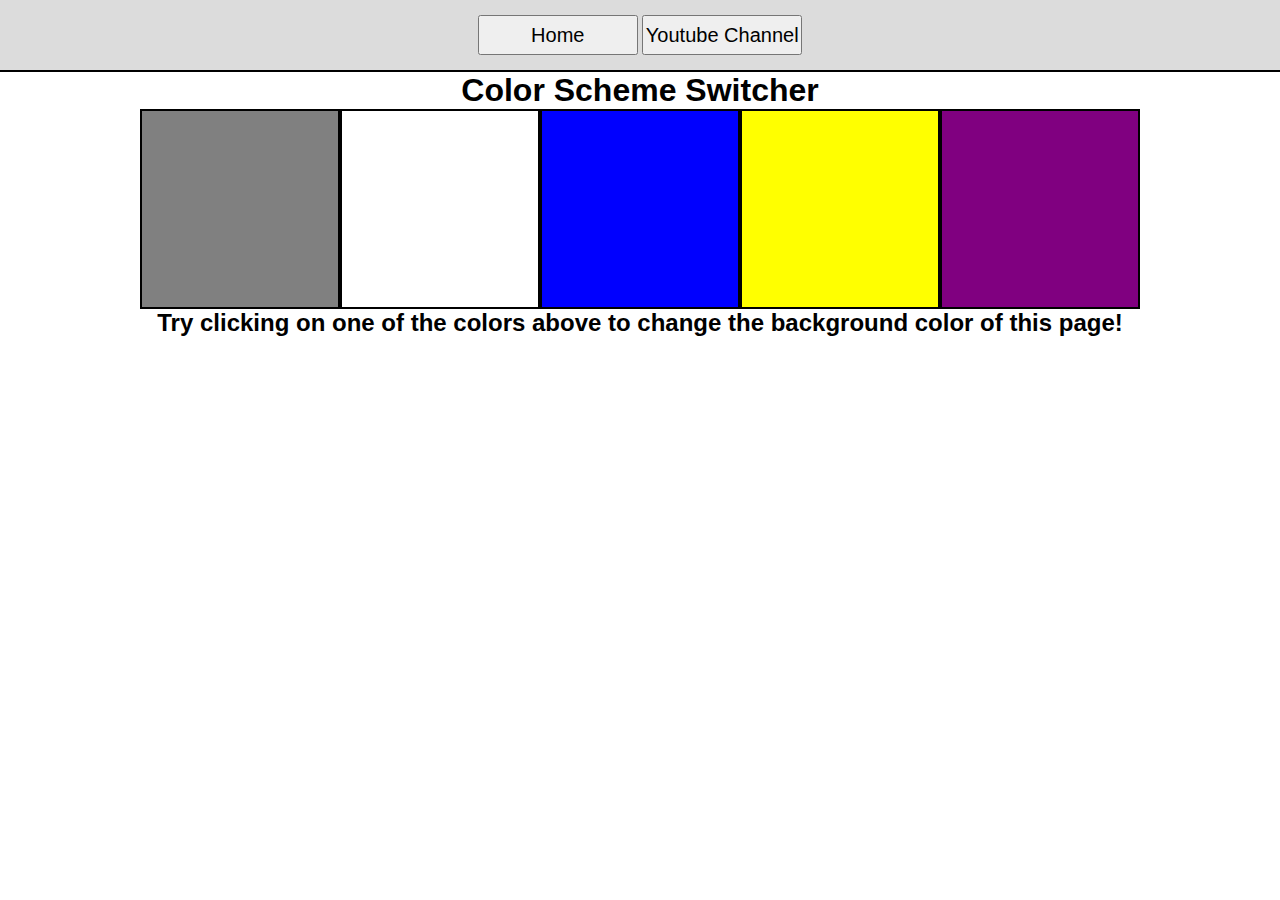
<file: projects/index.html>
<!DOCTYPE html>
<html lang="en">
<head>
    <meta charset="UTF-8">
    <meta name="viewport" content="width=device-width, initial-scale=1.0">
    <title>Javascript Background Color Changer</title>
    <style>
        *{
            margin: 0;
            padding: 0;
            box-sizing: border-box;
            font-family:'Gill Sans', 'Gill Sans MT', Calibri, 'Trebuchet MS', sans-serif;
        }
        html, body{
            height: 100%;
            width: 100%;
        }
        .navbar{
            height: 8%;
            width: 100%;
            background-color: gainsboro;
            border-bottom: 2px solid black;
            display: flex;
            justify-content: center;
            align-items: center;
        }
        .navbar button{
            height: 40px;
            width: 160px;
            font-size: 20px;

        }
        .canvas{
            display: flex;
            flex-direction: column;
            align-items: center;
            justify-content: space-between;
        }
        .container{
            display: flex;
            flex-wrap: wrap;
        }
        .button{
            height: 200px;
            width: 200px;
            border: 2px solid black;
        }
    </style>
</head>
<body>
    <div class="navbar">
        <nav>
        <a href="/" aria-current="page"><button>Home</button></a>
        <a target="_blank" href="https://www.youtube.com/@chaiaurcode"><button>Youtube Channel</button></a>
    </nav>
    </div>
    <div class="canvas">
        <h1>Color Scheme Switcher</h1>
        <div class="container">
            <div class="button" id = "grey" style = "background-color: grey;"></div>
            <div class="button" id = "white" style="background-color: white;"></div>
            <div class="button" id = "blue" style="background-color: blue;"></div>
            <div class="button" id = "yellow" style="background-color: yellow;"></div>
            <div class="button" id = "purple" style="background-color: purple;"></div>
        </div>
        <h2>Try clicking on one of the colors above
            <span>to change the background color of this page!</span>
        </h2>
    </div>
    <script src="colorswitcher.js"></script>
</body>
</html>
</file>
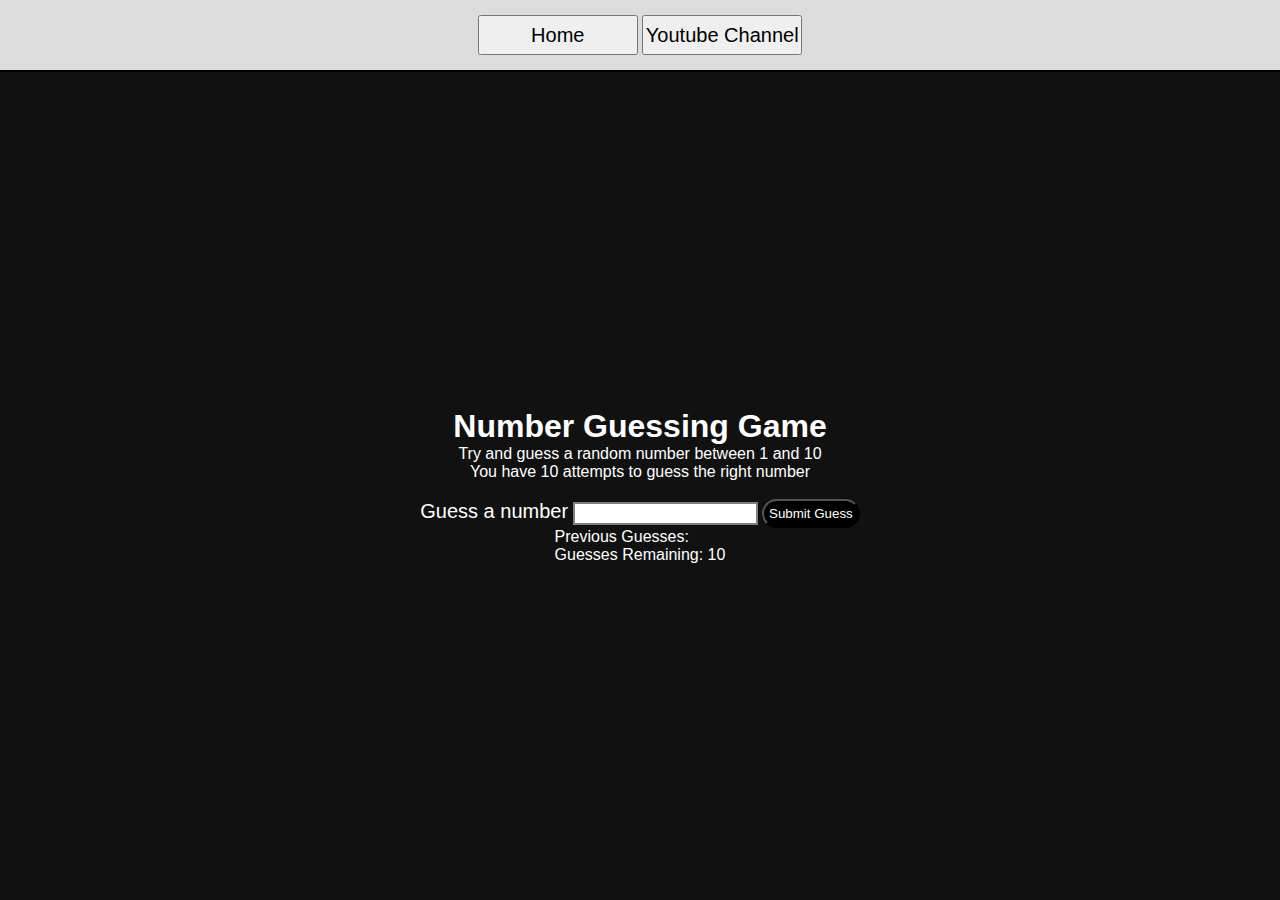
<file: projects/fourth_project/index.html>
<!DOCTYPE html>
<html lang="en">
<head>
    <meta charset="UTF-8">
    <meta name="viewport" content="width=device-width, initial-scale=1.0">
    <title>Guess The Number</title>
    <link rel="stylesheet" href="style.css">
</head>
<body>
    <div class="navbar">
        <nav>
        <a href="/" aria-current="page"><button>Home</button></a>
        <a target="_blank" href="https://www.youtube.com/@chaiaurcode"><button>Youtube Channel</button></a>
    </nav>
    </div>
    <div id="wrapper">
        <h1>Number Guessing Game</h1>
        <p>Try and guess a random number between 1 and 10</p>
        <p>You have 10 attempts to guess the right number</p><br>
            <form class="form">
            <label for="guessField" id="guess">Guess a number</label>
            <input type="text" id="guessField" class="guessField">
            <input type="submit" id="subt" value="Submit Guess" class="guessSubmit">
            </form>
            <div class="resultParas">
                <p>Previous Guesses: <span class="guesses"></span></p>
                <p>Guesses Remaining: <span class="lastResult">10</span></p>
                <p class="lowOrhi"></p>
            </div>
    </div>
</body>
<script src="guess.js"></script>
</html>
</file>
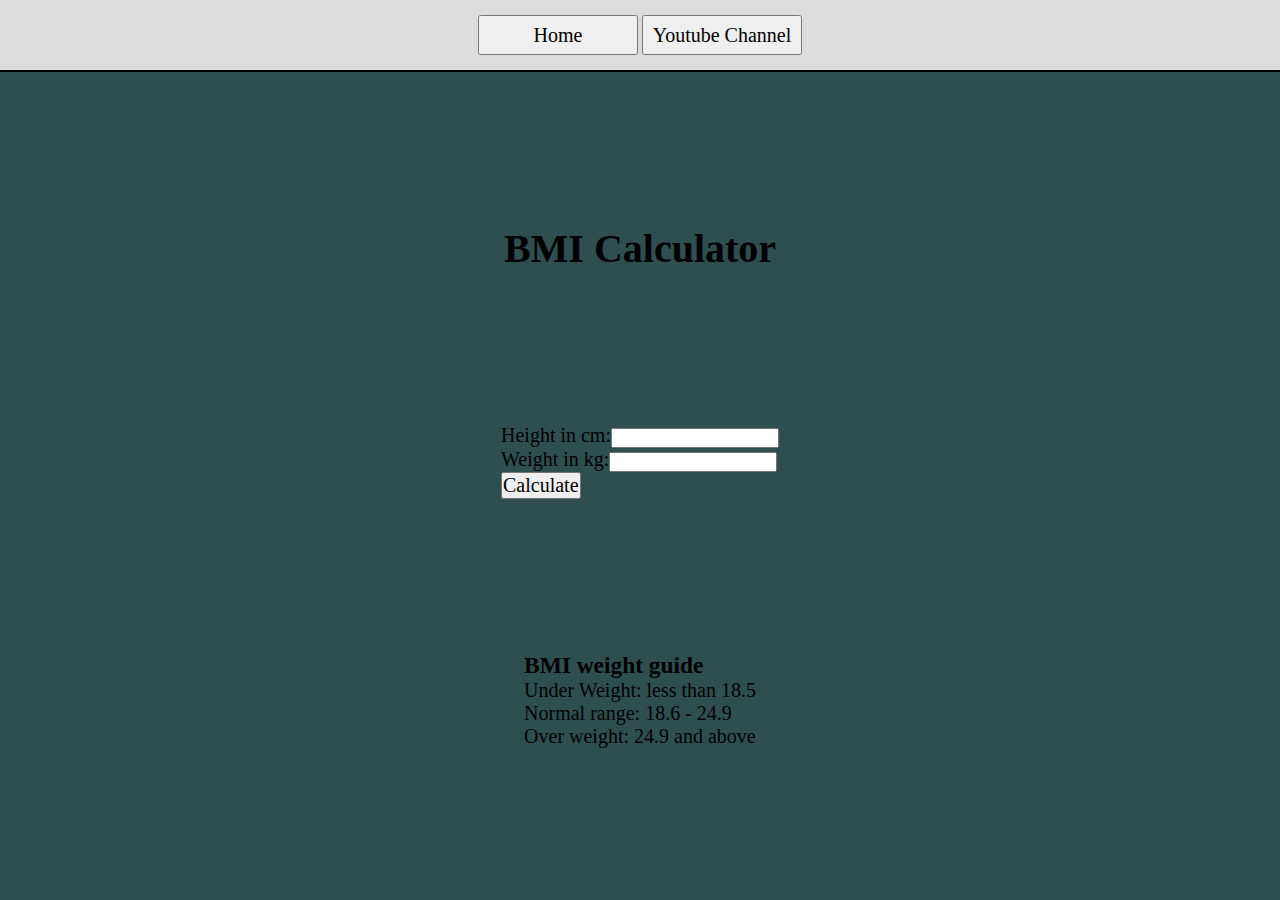
<file: projects/second_project/index.html>
<!DOCTYPE html>
<html lang="en">
<head>
    <meta charset="UTF-8">
    <meta name="viewport" content="width=device-width, initial-scale=1.0">
    <title>Document</title>
    <link rel="stylesheet" href="style.css">
</head>
<body>
    <div class="navbar">
        <nav>
        <a href="/" aria-current="page"><button>Home</button></a>
        <a target="_blank" href="https://www.youtube.com/@chaiaurcode"><button>Youtube Channel</button></a>
    </nav>
    </div>
    <div class="container">
        <h1>BMI Calculator</h1>
        <form>
            <p><label>Height in cm:</label><input type="text" id="height"></p>
            <p><label>Weight in kg:</label><input type="text" id="weight"></p>
            <button>Calculate</button>
            <div id="result"></div>
            <div id="range"></div>
        </form>
            <div id="weight-guide">
                <h3>BMI weight guide</h3>
                <p>Under Weight: less than 18.5</p>
                <p>Normal range: 18.6 - 24.9</p>
                <p>Over weight: 24.9 and above</p>
            </div>
    </div>
</body>
<script src="bmi.js"></script>
</html>
</file>
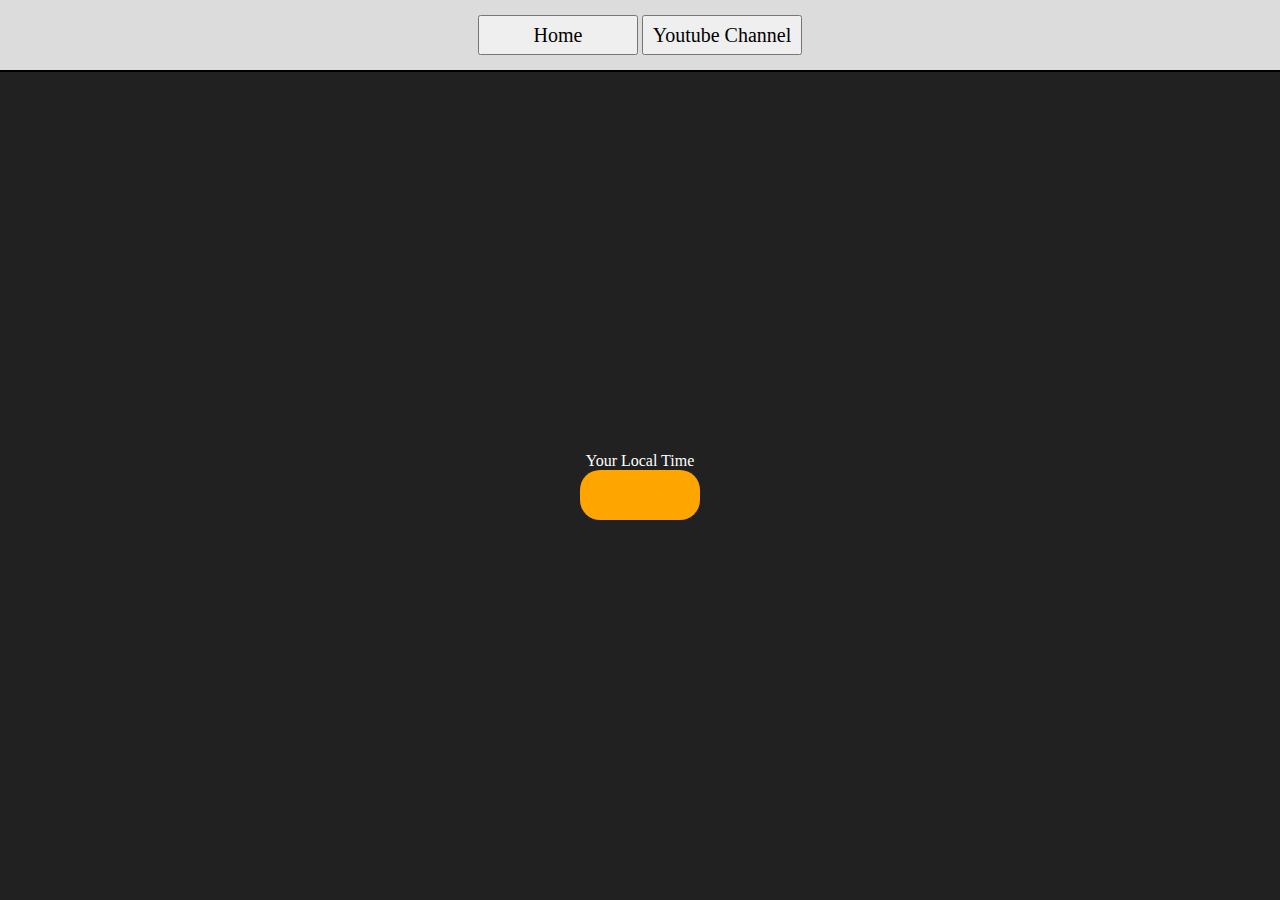
<file: projects/third_project/index.html>
<!DOCTYPE html>
<html lang="en">
<head>
    <meta charset="UTF-8">
    <meta name="viewport" content="width=device-width, initial-scale=1.0">
    <title>Digital Clock</title>
    <link rel="stylesheet" href="style.css">
</head>
<body>
    <div class="navbar">
        <nav>
        <a href="/" aria-current="page"><button>Home</button></a>
        <a target="_blank" href="https://www.youtube.com/@chaiaurcode"><button>Youtube Channel</button></a>
    </nav>
    </div>
    <div class="center">
        <div id="banner">Your Local Time</div>
        <div id="clock"></div>
    </div>
</body>
<script src="clock.js"></script>
</html>
</file>
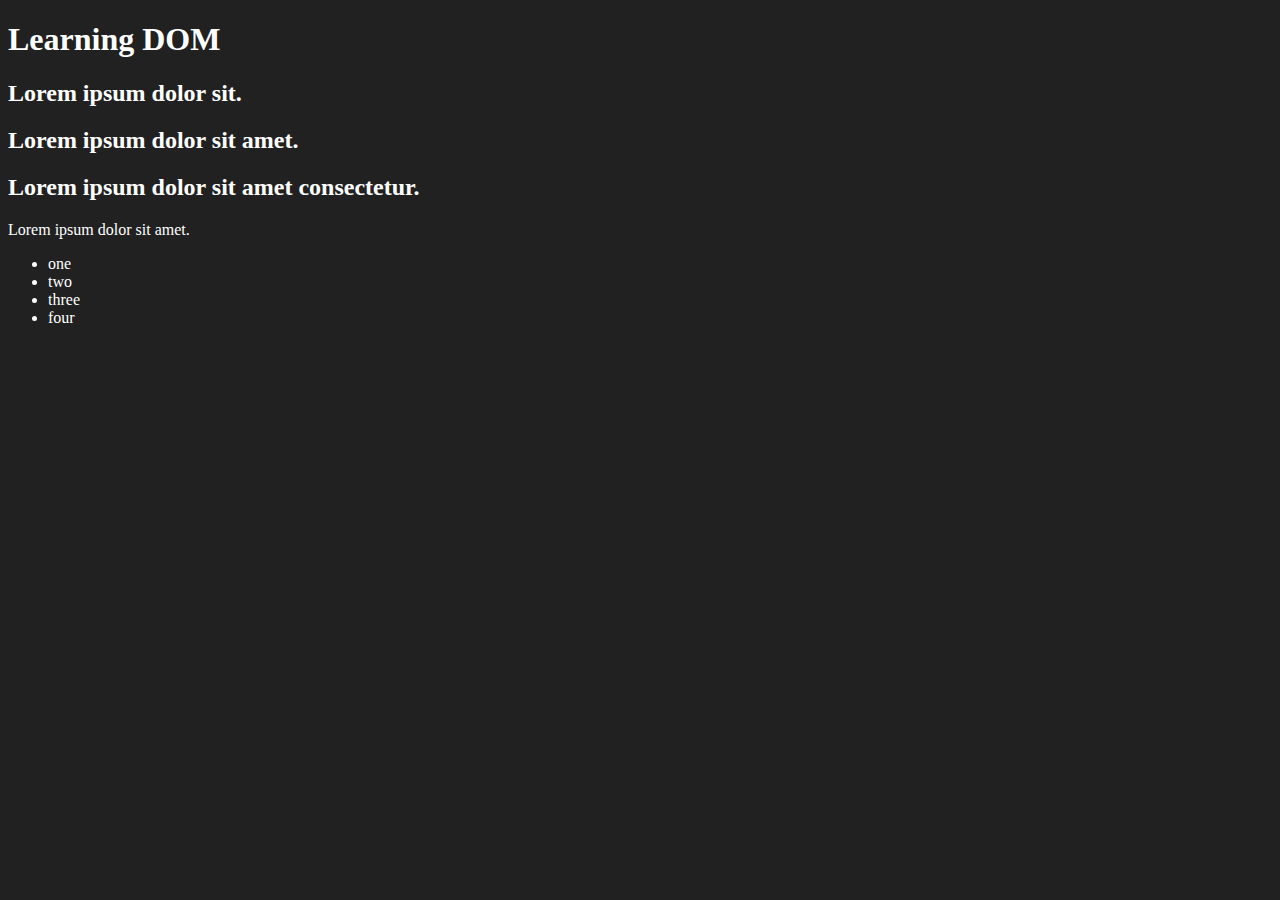
<file: DOM/one.html>
<!--DOM basic flow
    window -> document -> html -> two children(head and body)
        i. head: contains title(contains text node) and meta(contains attributes) tags
        ii. body: contains all the tags and attributes lying in body-->

<!-- DOM manipulations return HTML collections -->
<!DOCTYPE html>
<html lang="en">
<head>
    <meta charset="UTF-8">
    <meta name="viewport" content="width=device-width, initial-scale=1.0">
    <title>DOM</title>
    <style>
        .bg-black{
            background-color: #212121;
            color: #fff;
        }
    </style>
</head>
<body class="bg-black">
    <div >
        <h1 id = "title" class = "heading">Learning DOM <span style = "display: none">test text</span> </h1>
        <h2>Lorem ipsum dolor sit.</h2>
        <h2>Lorem ipsum dolor sit amet.</h2>
        <h2>Lorem ipsum dolor sit amet consectetur.</h2>
        <p>Lorem ipsum dolor sit amet.</p>

        <ul>
            <li class = "list-item">one</li>
            <li class = "list-item">two</li>
            <li class = "list-item">three</li>
            <li class = "list-item">four</li>
        </ul>
    </div>
</body>
</html>
</file>
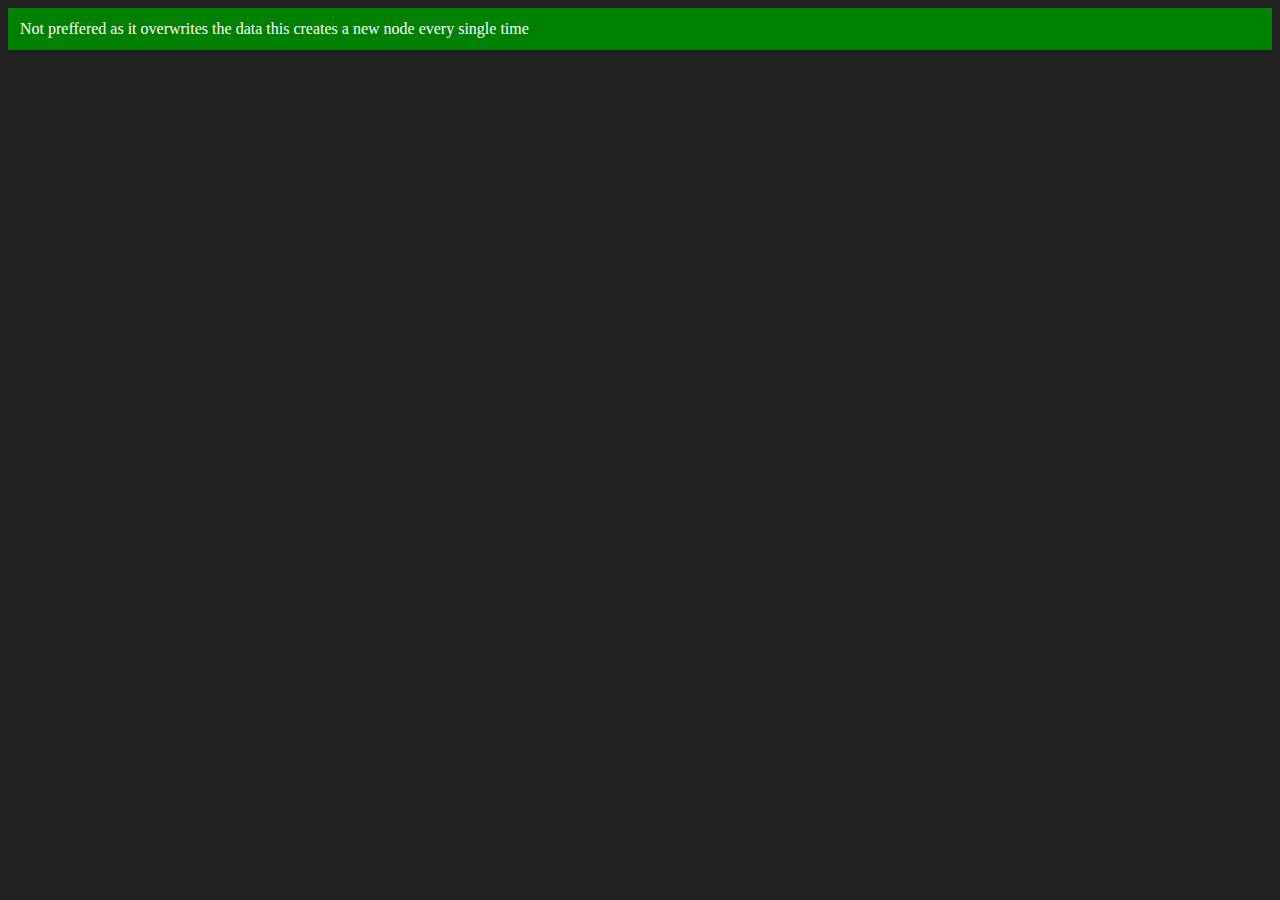
<file: DOM/three.html>
<!DOCTYPE html>
<html lang="en">
<head>
    <meta charset="UTF-8">
    <meta name="viewport" content="width=device-width, initial-scale=1.0">
    <title>Document Object Model</title>
</head>
<body style = "background-color: #212121; color: #fff;">
    
</body>
<script>
    const div = document.createElement("div");
    console.log(div);
    div.className = "main"
    div.id = Math.round(Math.random() * 10 + 1)
    div.setAttribute("title","generated title")
    div.style.backgroundColor = "green"
    div.style.padding = "12px"
    div.innerText = "Not preffered as it overwrites the data"
    const addText = document.createTextNode("\nthis creates a new node every single time")
    div.appendChild(addText)

    document.body.appendChild(div);
</script>
</html>
</file>
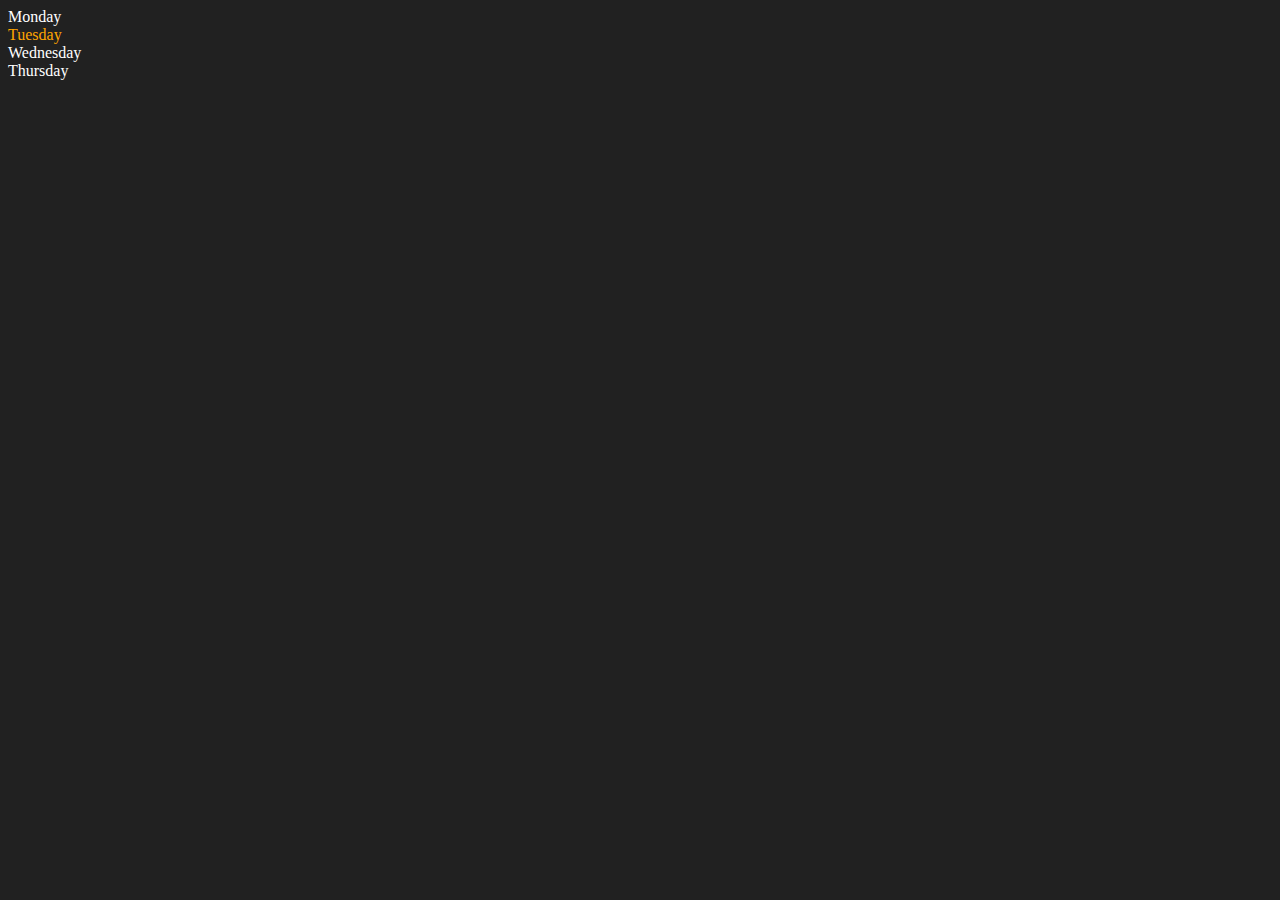
<file: DOM/two.html>
<!DOCTYPE html>
<html lang="en">
<head>
    <meta charset="UTF-8">
    <meta name="viewport" content="width=device-width, initial-scale=1.0">
    <title>Document Object Model (DOM)</title>
</head>
<body style = "background-color: #212121; color: #fff;">
    <div class="parent">
        <div class="day">Monday</div>
        <div class="day">Tuesday</div>
        <div class="day">Wednesday</div>
        <div class="day">Thursday</div>
    </div>
</body>
<script>
    const parent = document.querySelector(".parent");
    console.log(parent);
    console.log(parent.children);
    console.log(parent.children[1].innerHTML);
    for(let i = 0; i < parent.children.length; i++){
        console.log(parent.children[i].textContent);
    }
    parent.children[1].style.color = "orange";
    console.log(parent.firstElementChild);
    console.log(parent.lastElementChild);

    const dayOne = document.querySelector(".day")
    console.log(dayOne.parentElement)
    console.log(dayOne.nextElementSibling)

    console.log("NODES",parent.childNodes)
</script>
</html>
</file>
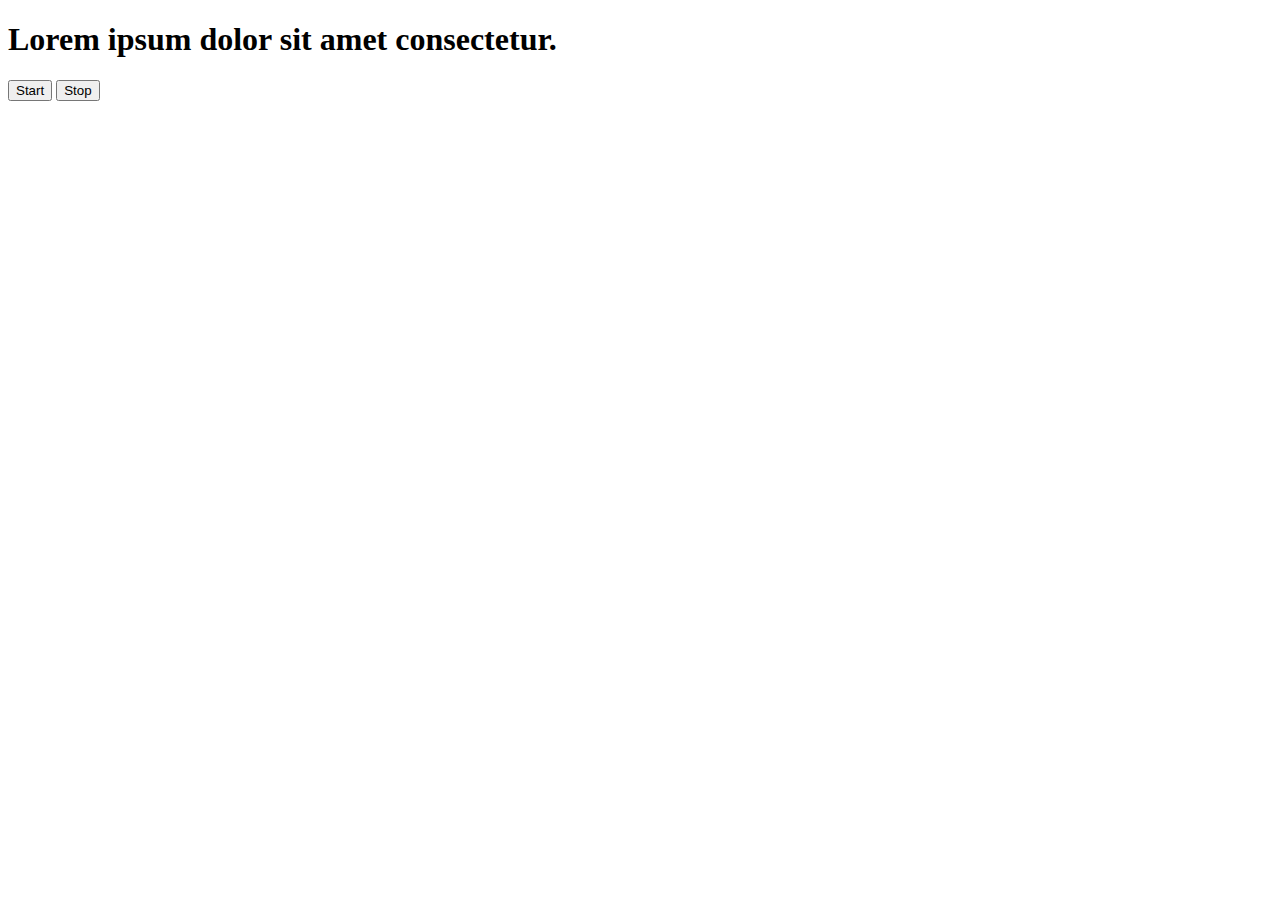
<file: Intervals/three.html>
<!DOCTYPE html>
<html lang="en">
<head>
    <meta charset="UTF-8">
    <meta name="viewport" content="width=device-width, initial-scale=1.0">
    <title>Document</title>
</head>
<body>
    <h1>Lorem ipsum dolor sit amet consectetur.
    </h1>
    <button id="start">Start</button>
    <button id="stop">Stop</button>
</body>
<script>
    //setInterval()
    const saydate = function(str){
        console.log(str,Date.now())
    } 
    const intervalId = setInterval(saydate, 1000, "hi")

    //clearInterval()
    clearInterval(intervalId)


    const secondIntervalId = function(){
        console.log("clicked start", Date.now())
    }
    document.querySelector("#start").addEventListener("click",function(e){
        const interval = setInterval(secondIntervalId,1000)
        document.querySelector("#stop").addEventListener("click", function(e){
            clearInterval(interval)
        })
    })
</script>
</html>
</file>
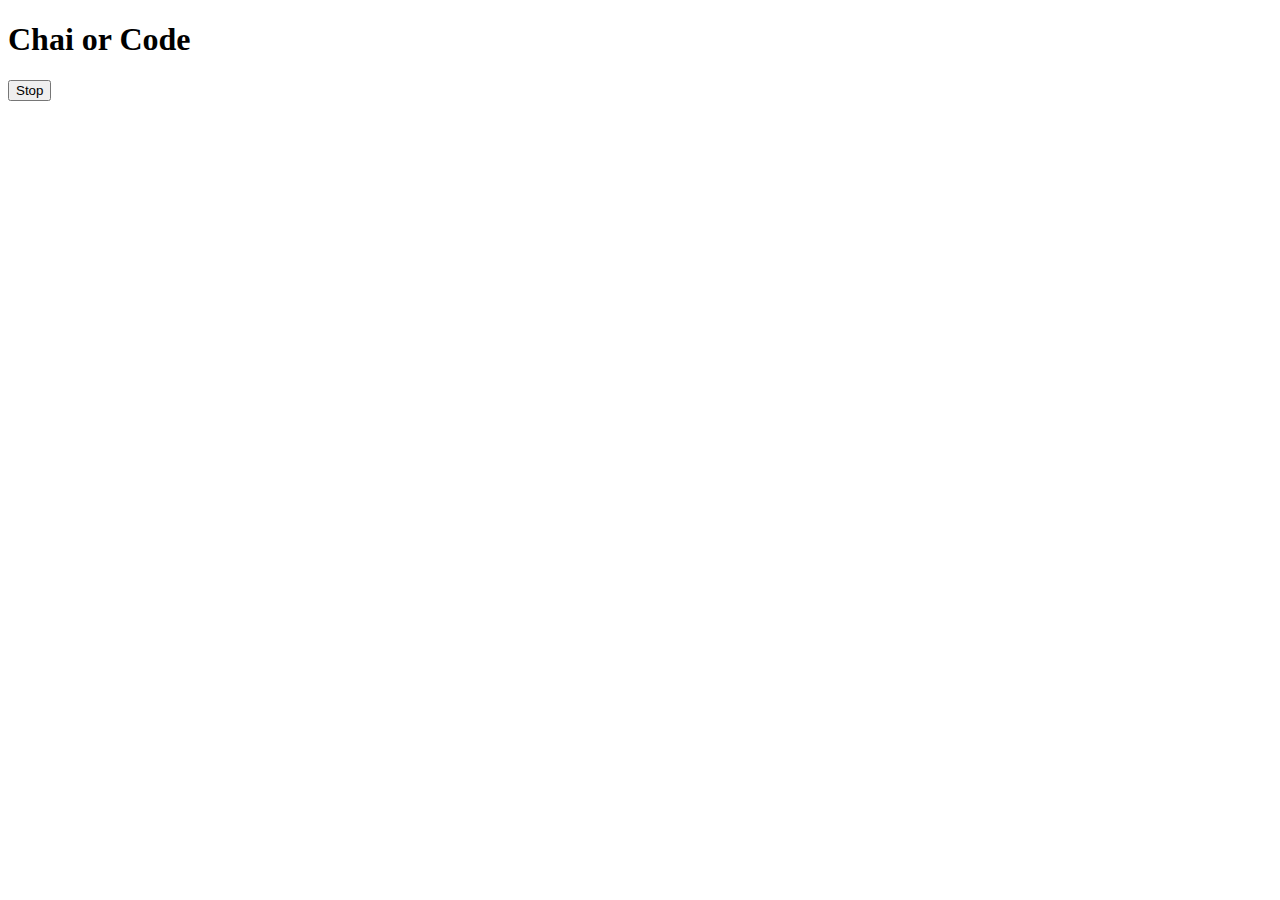
<file: Intervals/two.html>
<!DOCTYPE html>
<html lang="en">
<head>
    <meta charset="UTF-8">
    <meta name="viewport" content="width=device-width, initial-scale=1.0">
    <title>Document</title>
</head>
<body>
    <h1>Chai or Code</h1>
    <button id="stop">Stop</button>
</body>
<script>
    //using setTimeout()
    setTimeout(function(){
        console.log("setTimeout used, time duration 2 seconds")
    }, 2000)             //time is passed in miliseconds

    const code = function(){
        console.log("The code is 12345");
    }
    const clear = setTimeout(code, 3000)

    const changeText = function(){
        document.querySelector("h1").innerHTML = "Learning JS"
    }
    setTimeout(changeText, 2000)

    //using clearTimeout()
    //clearTimeout(clear)                      //prevents setTimeout() from acting
    document.querySelector("#stop").addEventListener("click",function(e){
        clearTimeout(clear)
        console.log("button clicked")
    })
</script>
</html>
</file>
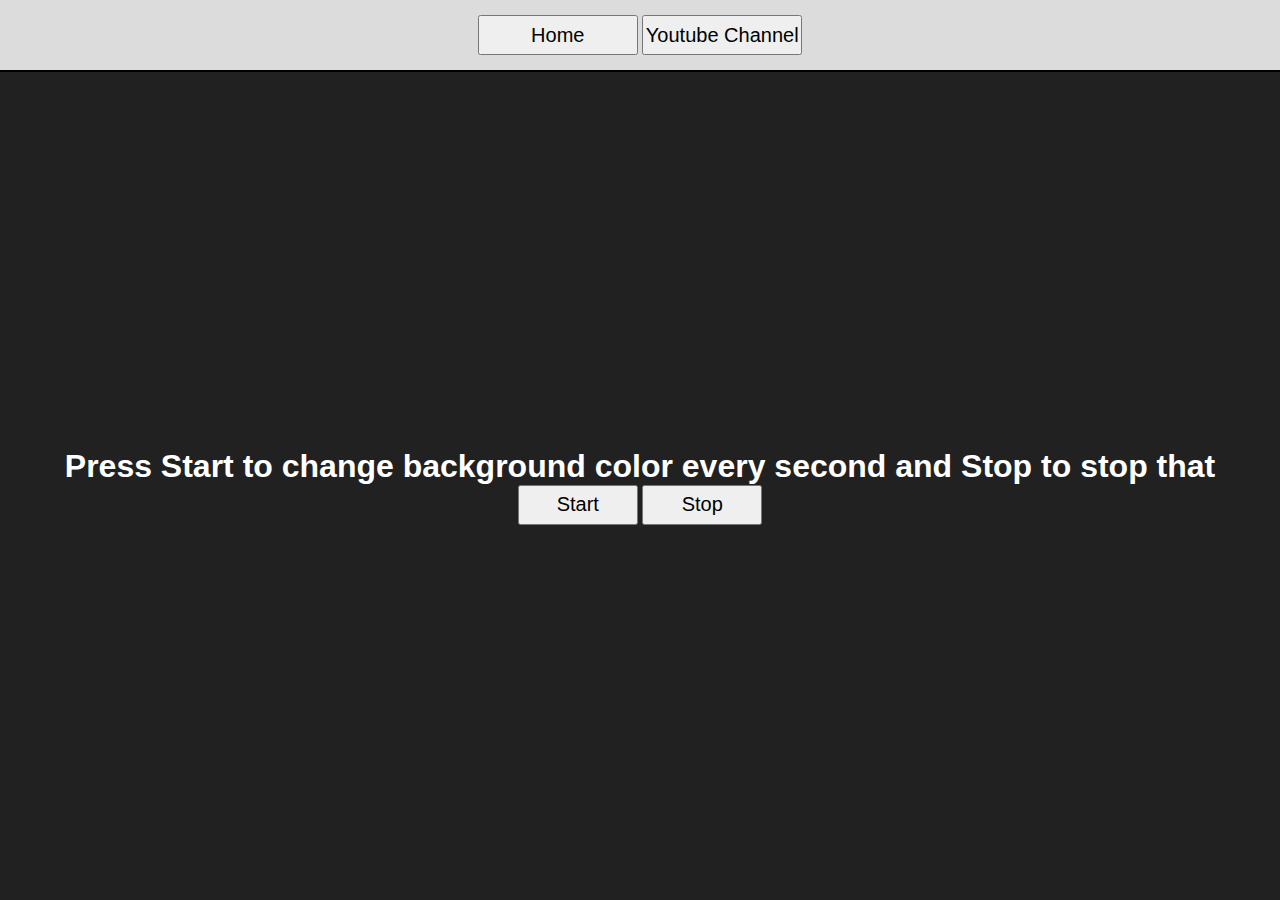
<file: project2/unlimited_colors/unlimitedColors.html>
<!DOCTYPE html>
<html lang="en">
<head>
    <meta charset="UTF-8">
    <meta name="viewport" content="width=device-width, initial-scale=1.0">
    <title>Unlimited Colors</title>
    <link rel="stylesheet" href="unlimitedColors.css">
</head>
<body>
    <div class="navbar">
        <nav>
        <a href="/" aria-current="page"><button>Home</button></a>
        <a target="_blank" href="https://www.youtube.com/@chaiaurcode"><button>Youtube Channel</button></a>
    </nav>
    </div>
    <div class="canvas">
        <h1>Press Start to change background color every second and Stop to stop that</h1>
        <div id="buttons">
            <button id="start">Start</button>
            <button id="stop">Stop</button>
        </div>
    </div>
</body>
<script src="unlimitedColors.js"></script>
</html>
</file>
<file: projects/fourth_project/style.css>
*{
    margin: 0;
    padding: 0;
    box-sizing: border-box;
    font-family: 'Segoe UI', Tahoma, Geneva, Verdana, sans-serif;
}

html, body{
    height: 100%;
    width: 100%;
}

.navbar{
    height: 8%;
    width: 100%;
    background-color: gainsboro;
    border-bottom: 2px solid black;
    display: flex;
    justify-content: center;
    align-items: center;
}

.navbar button{
    height: 40px;
    width: 160px;
    font-size: 20px;
}

#wrapper{
    height: 92%;
    width: 100%;
    background-color: #111111;
    color: #fff;
    display: flex;
    flex-direction: column;
    align-items: center;
    justify-content: center;
}

#guess{
    font-size: 20px;
}

#guessField{
    padding: 2px;
    border: solid 2px grey;
}

#subt{
    background-color: black;
    color: #fff;
    border-radius: 20px;
    padding: 5px;
}
</file>
<file: projects/second_project/style.css>
*{
    margin: 0;
    padding: 0;
    box-sizing: border-box;
    font-family: 'Times New Roman', Times, serif;
}

html, body{
    height: 100%;
    width: 100%;
}

.navbar{
    height: 8%;
    width: 100%;
    background-color: gainsboro;
    border-bottom: 2px solid black;
    display: flex;
    justify-content: center;
    align-items: center;
}

.navbar button{
    height: 40px;
    width: 160px;
    font-size: 20px;
}

.container{
    height: 92%;
    width: 100%;
    background-color: darkslategray;
    display: flex;
    flex-direction: column;
    align-items: center;
    justify-content: space-evenly;
    font-size: 20px;
}

.container button{
    font-size: 20px;
}

.container #result{
    color: #fff;
}

.container #range{
    color: #fff;
}
</file>
<file: projects/third_project/style.css>
*{
    margin: 0;
    padding: 0;
    box-sizing: border-box;
    font-family: 'Times New Roman', Times, serif;
}

html, body{
    height: 100%;
    width: 100%;
}

.navbar{
    height: 8%;
    width: 100%;
    background-color: gainsboro;
    border-bottom: 2px solid black;
    display: flex;
    justify-content: center;
    align-items: center;
}

.navbar button{
    height: 40px;
    width: 160px;
    font-size: 20px;
}

.center{
    height: 92%;
    width: 100%;
    background-color: #212121;
    color: #fff;
    display: flex;
    flex-wrap: wrap;
    flex-direction: column;
    align-items: center;
    justify-content: center;
}

.center #clock{
    height: 50px;
    width: 120px;
    font-size: 19px;
    background-color: orange;
    border-radius: 20px;
    padding: 10px;
    display: flex;
    justify-content: center;
    align-items: center;
}
</file>
<file: project2/unlimited_colors/unlimitedColors.css>
*{
    margin: 0;
    padding: 0;
    box-sizing: border-box;
    font-family:'Gill Sans', 'Gill Sans MT', Calibri, 'Trebuchet MS', sans-serif;
}

html, body{
    height: 100%;
    width: 100%;
}

.navbar{
    height: 8%;
    width: 100%;
    background-color: gainsboro;
    border-bottom: 2px solid black;
    display: flex;
    justify-content: center;
    align-items: center;
}

.navbar button{
    height: 40px;
    width: 160px;
    font-size: 20px;
}

.canvas{
    height: 92%;
    width: 100%;
    background-color: #212121;
    color: #fff;
    display: flex;
    flex-direction: column;
    align-items: center;
    justify-content: center;
}

.canvas button{
    height: 40px;
    width: 120px;
    font-size: 20px;
}
</file>
